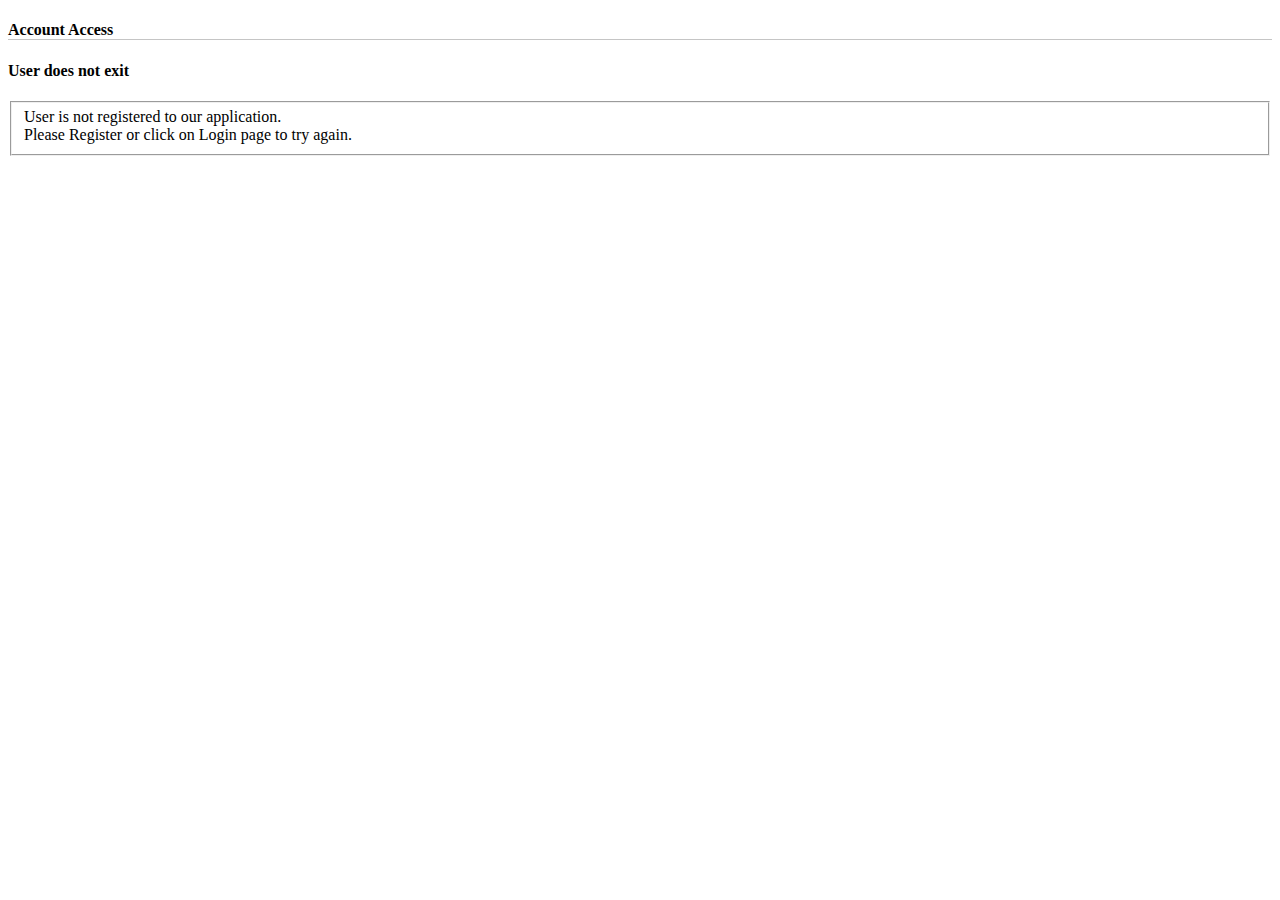
<file: public/errorLoginPage.html>
<!DOCTYPE html>
<html>
<head>
<meta charset="ISO-8859-1">
<title>Insert title here</title>
</head>
<body>



<div class="col-md-6 col-md-offset-3">
  <h4 style="border-bottom: 1px solid #c5c5c5;">
    <i class="glyphicon glyphicon-user">
    </i>
    Account Access
  </h4> 
		<div  id="form-olvidado">
    <h4 class="">
      User does not exit
    </h4>
    <form accept-charset="UTF-8" role="form" id="login-recordar" method="post">
      <fieldset>
        <span class="help-block">
          User is not registered to our application.
          <br>
          Please <a class="text-muted" ui-sref="register" id="acceso">Register</a> or click on  <a class="text-muted" ui-sref="login" id="acceso">Login</a> page to try again.
        </span>
       
      
        <!-- <p class="help-block" style="">
          <a class="text-muted" href="#" id="acceso"><small>Login Page</small></a>
          <a class="text-muted" ui-sref="register" style="float: right;"><small>Register</small></a>
         
        </p> -->
                    
        
      
      </fieldset>
    </form>
  </div>
   </div>


</body>
</html>
</file>
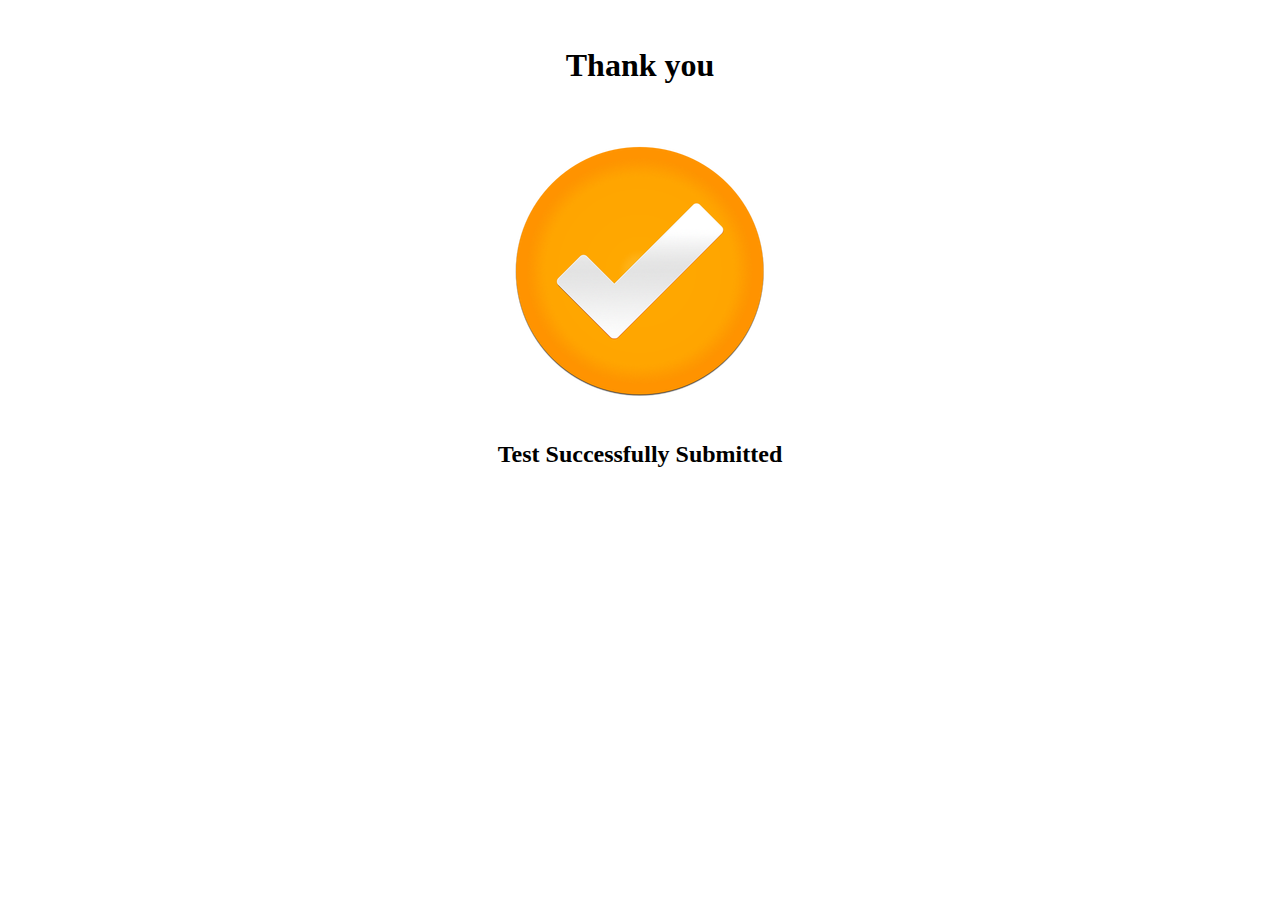
<file: public/ThankYouPage.html>
<!DOCTYPE html>
<html>
<head>
<meta charset="ISO-8859-1">
<title>Thanks</title>
</head>
<body>


<div>
          
           <div class="container col-xs-12 col-sm-offset-2 col-sm-8 col-md-offset-50 col-md-20 col-lg-offset-78 col-lg-45">
            <br />
            <div class="panel panel-default">
                <div class="panel-heading">
                
                   <center> <h1>Thank you <br></br></h1></center>
                </div>
                <div class="panel-body">
                   <Center><img alt="Test Successfully Submitted" src="YellowTick.ico"></Center> 
                    <br>
                    <h2><center>Test Successfully Submitted</center></h2>
                </div>
            </div>
        </div>
        
        </div>

</body>
</html>
</file>
